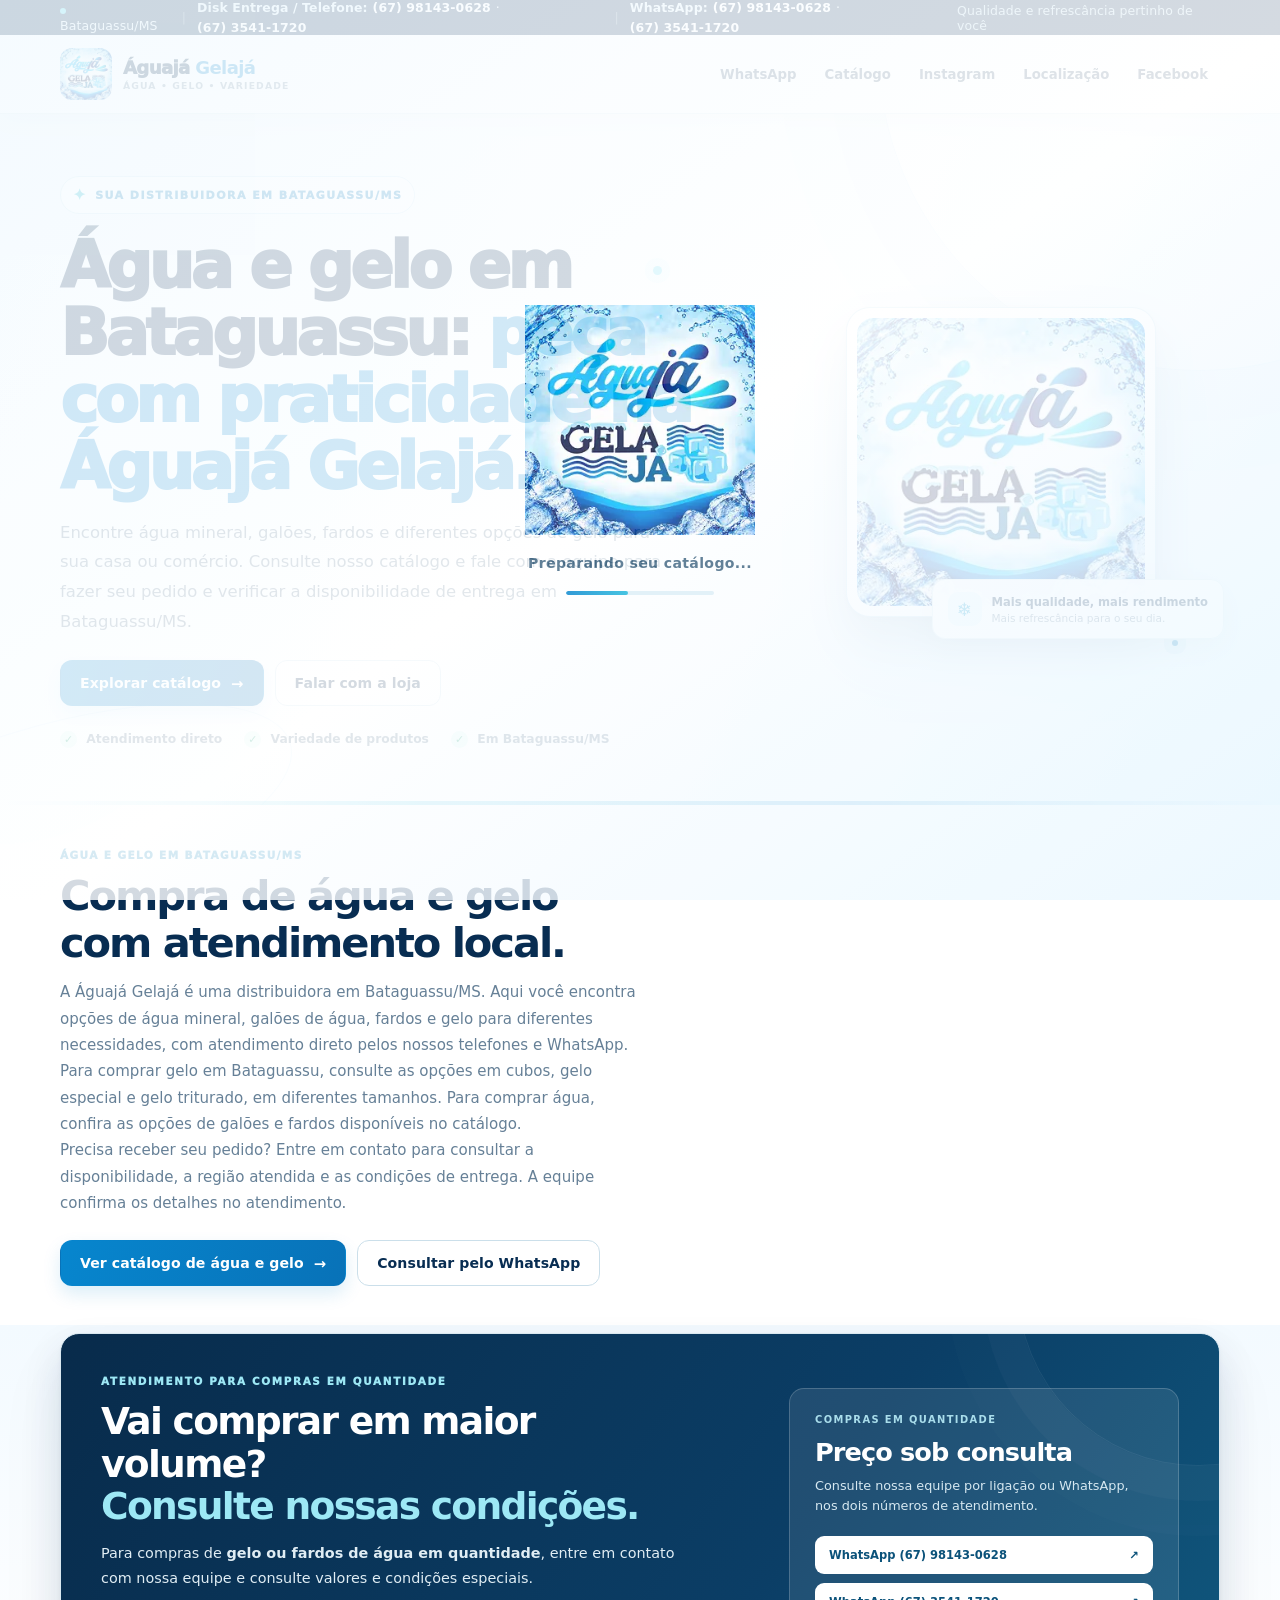
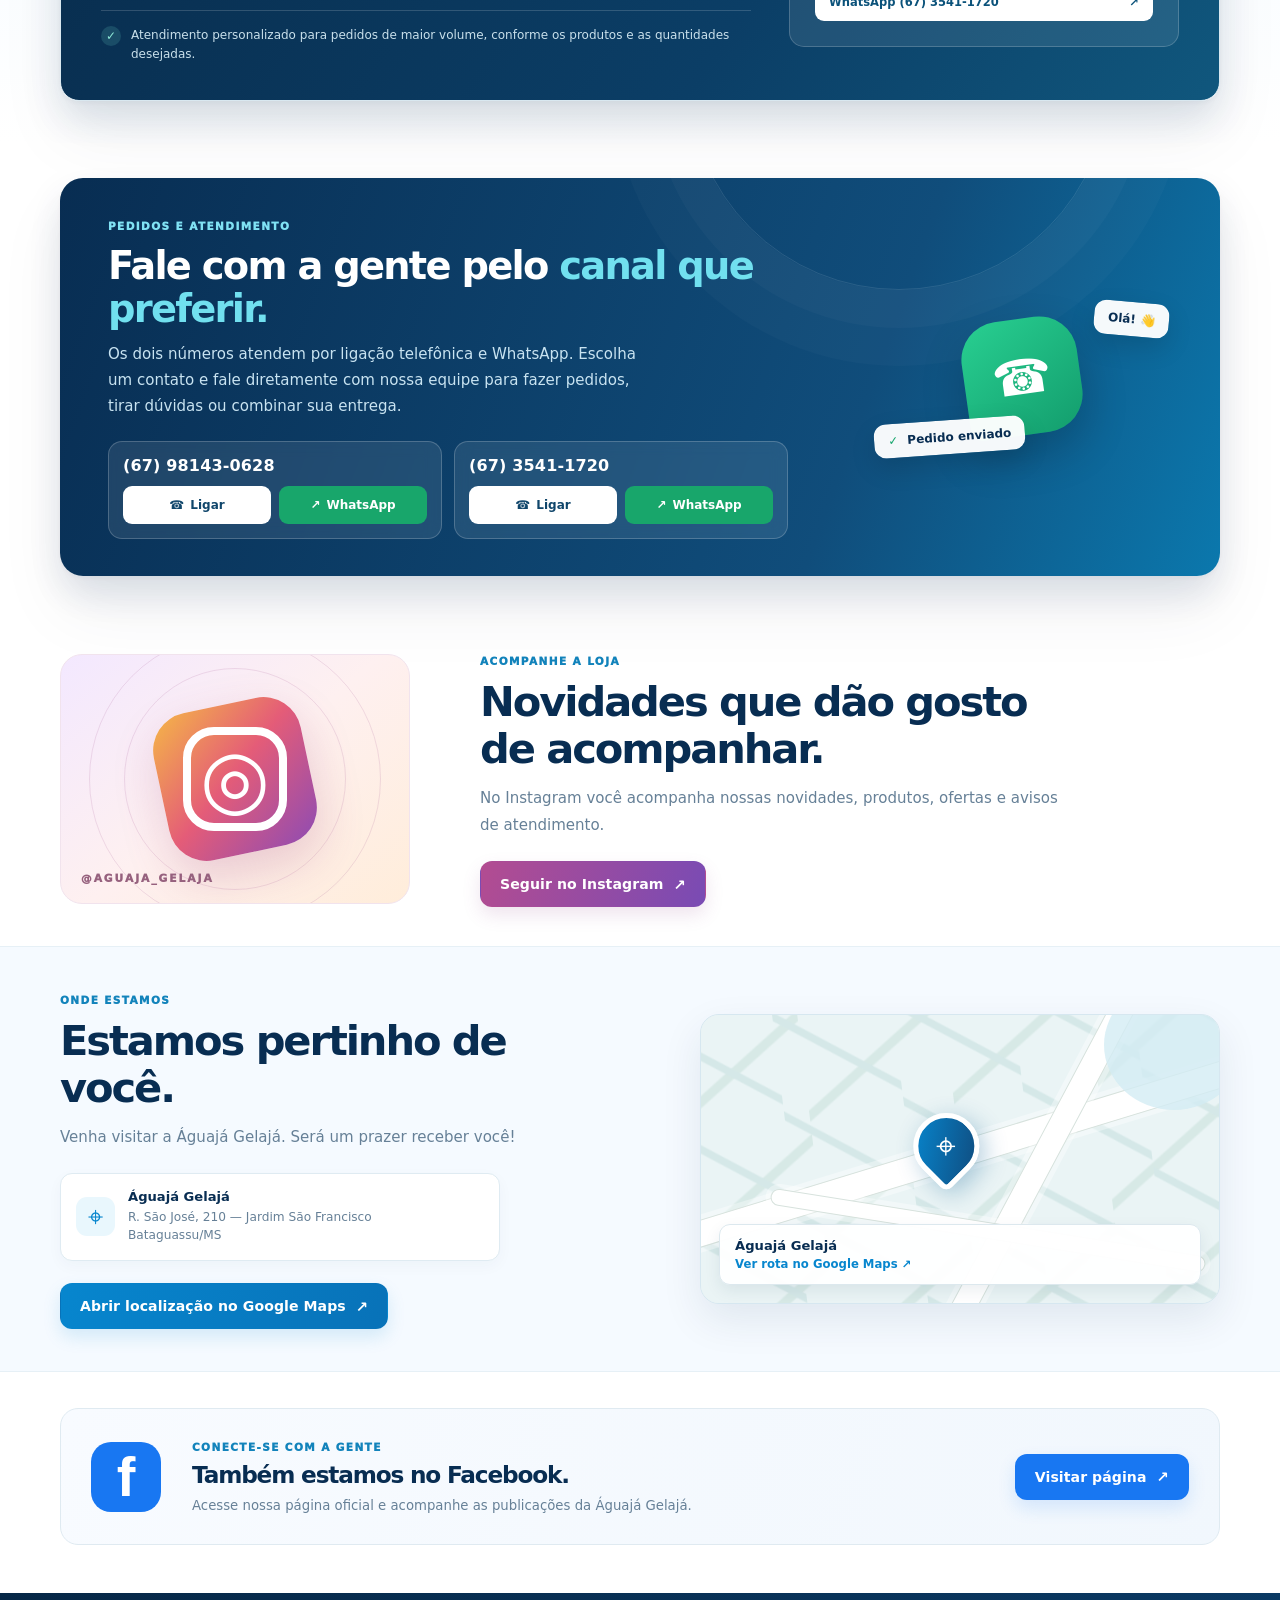
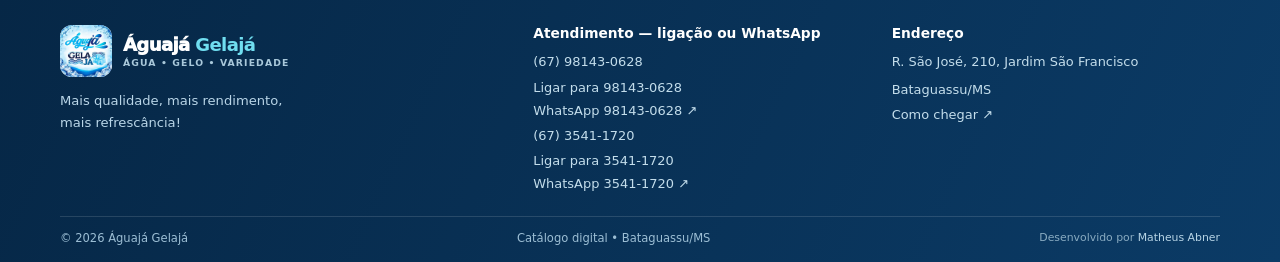
<file: index.html>
<!doctype html>
<html lang="pt-BR">
<head>
<meta charset="utf-8">
<meta http-equiv="Content-Security-Policy" content="default-src 'self'; script-src 'self'; style-src 'self'; img-src 'self' data:; connect-src 'self'; font-src 'self' data:; object-src 'none'; base-uri 'self'; form-action 'self'; frame-src 'none'; upgrade-insecure-requests;">
<meta name="viewport" content="width=device-width,initial-scale=1">
<meta name="theme-color" content="#082d52">
<meta name="description" content="Compre água e gelo em Bataguassu/MS com a Águajá Gelajá. Consulte opções de água mineral, gelo em cubos e triturado e peça pelo WhatsApp. Entrega a consultar.">
<meta name="robots" content="index,follow,max-image-preview:large">
<link rel="canonical" href="https://aguajagelaja.github.io/aguaja-gelaja-catalogo/">
<meta property="og:locale" content="pt_BR">
<meta property="og:type" content="website">
<meta property="og:site_name" content="Águajá Gelajá">
<meta property="og:title" content="Água e gelo em Bataguassu/MS | Águajá Gelajá">
<meta property="og:description" content="Compre água e gelo em Bataguassu/MS. Consulte o catálogo da Águajá Gelajá e fale com a equipe pelo WhatsApp. Entrega a consultar.">
<meta property="og:url" content="https://aguajagelaja.github.io/aguaja-gelaja-catalogo/">
<meta name="twitter:card" content="summary">
<title>Água e Gelo em Bataguassu/MS | Águajá Gelajá</title>
<script type="application/ld+json">
{
  "@context": "https://schema.org",
  "@type": "Store",
  "name": "Águajá Gelajá",
  "url": "https://aguajagelaja.github.io/aguaja-gelaja-catalogo/",
  "description": "Distribuidora de água mineral, água em galões e fardos, gelo em cubos, gelo especial e gelo triturado em Bataguassu, Mato Grosso do Sul. Consulte a equipe sobre pedidos e disponibilidade de entrega.",
  "image": "https://aguajagelaja.github.io/aguaja-gelaja-catalogo/imagens/logo-aguaja-gelaja.webp",
  "knowsAbout": ["Venda de água mineral", "Venda de gelo em cubos", "Venda de gelo triturado", "Distribuição de água e gelo"],
  "telephone": "+55-67-98143-0628",
  "address": {
    "@type": "PostalAddress",
    "streetAddress": "Rua São José, 210, Jardim São Francisco",
    "addressLocality": "Bataguassu",
    "addressRegion": "MS",
    "addressCountry": "BR"
  },
  "areaServed": {
    "@type": "City",
    "name": "Bataguassu"
  },
  "sameAs": [
    "https://www.instagram.com/aguaja_gelaja/",
    "https://www.facebook.com/share/1Gkaachfu8/"
  ],
  "contactPoint": [
    {
      "@type": "ContactPoint",
      "telephone": "+55-67-98143-0628",
      "contactType": "customer service",
      "availableLanguage": "Portuguese"
    },
    {
      "@type": "ContactPoint",
      "telephone": "+55-67-3541-1720",
      "contactType": "customer service",
      "availableLanguage": "Portuguese"
    }
  ]
}
</script>
<link rel="icon" href="assets/favicon.svg" type="image/svg+xml">
<link rel="stylesheet" href="assets/style.css?v=20261117-loading-screen">
</head>
<body>
<div class="site-loader" id="siteLoader" role="status" aria-label="Carregando Águajá Gelajá"><div class="site-loader-content"><img class="site-loader-logo" src="imagens/logo-aguaja-gelaja.webp?v=20261031-2" alt="Águajá Gelajá"><span class="site-loader-caption">Preparando seu catálogo...</span><span class="site-loader-track" aria-hidden="true"><span></span></span></div></div>
<div class="topbar">
  <div class="wrap topbar-inner">
    <span><span class="topbar-dot"></span> Bataguassu/MS</span>
    <span class="topbar-separator">|</span>
    <span class="topbar-contact"><b>Disk Entrega / Telefone:</b> <a href="tel:+5567981430628">(67) 98143-0628</a> · <a href="tel:+556735411720">(67) 3541-1720</a></span>
    <span class="topbar-separator">|</span>
    <span class="topbar-contact"><b>WhatsApp:</b> <a href="https://wa.me/5567981430628" target="_blank" rel="noopener">(67) 98143-0628</a> · <a href="https://wa.me/556735411720" target="_blank" rel="noopener">(67) 3541-1720</a></span>
    <span class="topbar-note">Qualidade e refrescância pertinho de você</span>
  </div>
</div>

<header class="site-header">
  <div class="wrap nav">
    <a class="brand" href="#inicio" aria-label="Águajá Gelajá — início">
      <span class="brand-logo"><img src="imagens/logo-aguaja-gelaja.webp?v=20261031-2" alt=""></span>
      <span class="brand-name">Águajá <b>Gelajá</b><small>ÁGUA • GELO • VARIEDADE</small></span>
    </a>
    <nav class="main-nav" aria-label="Navegação principal">
      <a href="#whatsapp">WhatsApp</a>
      <a href="#catalogo" aria-controls="catalogo" aria-expanded="false">Catálogo</a>
      <a href="#instagram">Instagram</a>
      <a href="#localizacao">Localização</a>
      <a href="#facebook">Facebook</a>
    </nav>
  </div>
</header>

<main id="inicio">
  <section class="hero">
    <div class="hero-orb hero-orb-one" aria-hidden="true"></div>
    <div class="hero-orb hero-orb-two" aria-hidden="true"></div>
    <div class="wrap hero-grid">
      <div class="hero-copy">
        <span class="eyebrow"><span class="eyebrow-spark">✦</span> SUA DISTRIBUIDORA EM BATAGUASSU/MS</span>
        <h1>Água e gelo em Bataguassu: <span>peça com praticidade na Águajá Gelajá.</span></h1>
        <p>Encontre água mineral, galões, fardos e diferentes opções de gelo para sua casa ou comércio. Consulte nosso catálogo e fale com a equipe para fazer seu pedido e verificar a disponibilidade de entrega em Bataguassu/MS.</p>
        <div class="actions">
          <a class="button" href="#catalogo" id="explorarCatalogo" aria-controls="catalogo" aria-expanded="false">Explorar catálogo <span aria-hidden="true">→</span></a>
          <a class="button button-outline" href="#whatsapp">Falar com a loja</a>
        </div>
        <div class="hero-proof">
          <span><b>✓</b> Atendimento direto</span>
          <span><b>✓</b> Variedade de produtos</span>
          <span><b>✓</b> Em Bataguassu/MS</span>
        </div>
      </div>
      <div class="hero-visual">
        <div class="hero-visual-glow"></div>
        <div class="hero-logo">
          <img src="imagens/logo-aguaja-gelaja.webp?v=20261031-2" alt="Logo oficial da Águajá Gelajá">
        </div>
        <div class="visual-caption"><span class="caption-icon">❄</span><span><b>Mais qualidade, mais rendimento</b><small>Mais refrescância para o seu dia.</small></span></div>
      </div>
    </div>
    <div class="hero-bottom-line"></div>
  </section>

  <section class="section social-section local-seo-section" id="agua-e-gelo-bataguassu">
    <div class="wrap">
      <div class="social-copy">
        <span class="section-kicker">ÁGUA E GELO EM BATAGUASSU/MS</span>
        <h2>Compra de água e gelo com atendimento local.</h2>
        <p>A Águajá Gelajá é uma distribuidora em Bataguassu/MS. Aqui você encontra opções de água mineral, galões de água, fardos e gelo para diferentes necessidades, com atendimento direto pelos nossos telefones e WhatsApp.</p>
        <p>Para comprar gelo em Bataguassu, consulte as opções em cubos, gelo especial e gelo triturado, em diferentes tamanhos. Para comprar água, confira as opções de galões e fardos disponíveis no catálogo.</p>
        <p>Precisa receber seu pedido? Entre em contato para consultar a disponibilidade, a região atendida e as condições de entrega. A equipe confirma os detalhes no atendimento.</p>
        <div class="actions">
          <a class="button" href="#catalogo" id="explorarCatalogoSeo" aria-controls="catalogo" aria-expanded="false">Ver catálogo de água e gelo <span aria-hidden="true">→</span></a>
          <a class="button button-outline" href="https://wa.me/5567981430628?text=Ol%C3%A1!%20Quero%20consultar%20a%20compra%20e%20entrega%20de%20%C3%A1gua%20ou%20gelo%20em%20Bataguassu." target="_blank" rel="noopener">Consultar pelo WhatsApp</a>
        </div>
      </div>
    </div>
  </section>

  <section class="wholesale-section" aria-label="Condições para compras em quantidade">
    <div class="wrap">
      <div class="wholesale-banner">
        <div class="wholesale-copy">
          <span class="wholesale-kicker">ATENDIMENTO PARA COMPRAS EM QUANTIDADE</span>
          <h2>Vai comprar em maior volume? <span>Consulte nossas condições.</span></h2>
          <p>Para compras de <strong>gelo ou fardos de água em quantidade</strong>, entre em contato com nossa equipe e consulte valores e condições especiais.</p>
          <div class="wholesale-note"><span aria-hidden="true">✓</span><span>Atendimento personalizado para pedidos de maior volume, conforme os produtos e as quantidades desejadas.</span></div>
        </div>
        <div class="wholesale-contact-card">
          <span class="wholesale-contact-label">COMPRAS EM QUANTIDADE</span>
          <strong>Preço sob consulta</strong>
          <p>Consulte nossa equipe por ligação ou WhatsApp, nos dois números de atendimento.</p>
          <div class="wholesale-contact-links">
            <a href="https://wa.me/5567981430628?text=Ol%C3%A1!%20Gostaria%20de%20consultar%20valores%20para%20compra%20de%20gelo%20ou%20fardos%20de%20%C3%A1gua%20em%20quantidade." target="_blank" rel="noopener" class="wholesale-contact-link">WhatsApp (67) 98143-0628 <span aria-hidden="true">↗</span></a>
            <a href="https://wa.me/556735411720?text=Ol%C3%A1!%20Gostaria%20de%20consultar%20valores%20para%20compra%20de%20gelo%20ou%20fardos%20de%20%C3%A1gua%20em%20quantidade." target="_blank" rel="noopener" class="wholesale-contact-link">WhatsApp (67) 3541-1720 <span aria-hidden="true">↗</span></a>
          </div>
        </div>
      </div>
    </div>
  </section>

  <section class="section whatsapp-section" id="whatsapp">
    <div class="wrap">
      <div class="contact-panel">
        <div class="contact-panel-copy">
          <span class="section-kicker">PEDIDOS E ATENDIMENTO</span>
          <h2>Fale com a gente pelo <span>canal que preferir.</span></h2>
          <p>Os dois números atendem por ligação telefônica e WhatsApp. Escolha um contato e fale diretamente com nossa equipe para fazer pedidos, tirar dúvidas ou combinar sua entrega.</p>
          <div class="contact-number-grid">
            <div class="contact-number-card">
              <strong>(67) 98143-0628</strong>
              <div class="contact-number-actions">
                <a class="contact-action-call" href="tel:+5567981430628"><span aria-hidden="true">☎</span> Ligar</a>
                <a class="contact-action-whatsapp" href="https://wa.me/5567981430628" target="_blank" rel="noopener"><span aria-hidden="true">↗</span> WhatsApp</a>
              </div>
            </div>
            <div class="contact-number-card">
              <strong>(67) 3541-1720</strong>
              <div class="contact-number-actions">
                <a class="contact-action-call" href="tel:+556735411720"><span aria-hidden="true">☎</span> Ligar</a>
                <a class="contact-action-whatsapp" href="https://wa.me/556735411720" target="_blank" rel="noopener"><span aria-hidden="true">↗</span> WhatsApp</a>
              </div>
            </div>
          </div>
        </div>
        <div class="contact-panel-art" aria-hidden="true">
          <div class="chat-bubble bubble-back">Olá! 👋</div>
          <div class="chat-bubble bubble-front"><span>✓</span> Pedido enviado</div>
          <div class="chat-circle">☎</div>
        </div>
      </div>
    </div>
  </section>

  <section class="section catalog-section" id="catalogo" hidden>
    <div class="wrap">
      <div class="catalog-intro">
        <div>
          <span class="section-kicker">ESCOLHA O QUE VOCÊ PRECISA</span>
          <h2>Nosso catálogo</h2>
          <p>Confira todos os produtos em um só lugar, use a busca para encontrar o que procura e monte seu pedido em poucos passos.</p>
        </div>
        <div class="catalog-intro-actions"><button class="button button-outline catalog-close-button" type="button" data-catalog-close hidden>Fechar catálogo <span aria-hidden="true">×</span></button><button class="button cart-open-button" id="openCart"><span>▣</span> Meu pedido <span class="count" id="count">0</span></button></div>
      </div>
      <div class="catalog-workspace">
        <div class="catalog-controls">
          <div class="category-navigation">
            <div class="category-tabs-heading">Escolha uma categoria</div>
            <div class="tabs" id="tabs" role="group" aria-label="Categorias do catálogo"></div>
          </div>
          <div class="tools">
            <label class="search-wrap"><span aria-hidden="true">⌕</span><input id="search" type="search" placeholder="Buscar produto ou sabor..." aria-label="Buscar produto"></label>
            <label class="sort-wrap"><span class="sr-only">Ordenar produtos</span><select id="sort" aria-label="Ordenar produtos"><option value="default">Ordem padrão</option><option value="price-up">Menor preço</option><option value="price-down">Maior preço</option><option value="name">Nome A–Z</option></select></label>
          </div>
        </div>
        <div class="grid" id="products" aria-live="polite"></div>
      </div>
      <p class="disclaimer"><b>Informações:</b> preços e disponibilidade sujeitos a confirmação. Taxa de entrega a consultar. Desconto de 5% nas polpas de fruta para pagamentos em dinheiro ou Pix. Desconto na compra de 2 ou mais galões de 20 L: consulte as condições na loja.</p>
    </div>
  </section>

  <section class="section social-section instagram-section" id="instagram">
    <div class="wrap social-layout">
      <div class="social-art instagram-art" aria-hidden="true">
        <div class="social-art-ring"></div>
        <div class="instagram-glyph">◎</div>
        <span class="social-art-label">@AGUAJA_GELAJA</span>
      </div>
      <div class="social-copy">
        <span class="section-kicker">ACOMPANHE A LOJA</span>
        <h2>Novidades que dão gosto de acompanhar.</h2>
        <p>No Instagram você acompanha nossas novidades, produtos, ofertas e avisos de atendimento.</p>
        <a class="button button-instagram" href="https://www.instagram.com/aguaja_gelaja/" target="_blank" rel="noopener">Seguir no Instagram <span aria-hidden="true">↗</span></a>
      </div>
    </div>
  </section>

  <section class="section location-section" id="localizacao">
    <div class="wrap location-layout">
      <div class="location-copy">
        <span class="section-kicker">ONDE ESTAMOS</span>
        <h2>Estamos pertinho de você.</h2>
        <p>Venha visitar a Águajá Gelajá. Será um prazer receber você!</p>
        <div class="address-card">
          <span class="address-pin">⌖</span>
          <span><b>Águajá Gelajá</b><small>R. São José, 210 — Jardim São Francisco<br>Bataguassu/MS</small></span>
        </div>
        <a class="button" href="https://maps.app.goo.gl/HNXY2ADto111G3rm7" target="_blank" rel="noopener">Abrir localização no Google Maps <span>↗</span></a>
      </div>
      <a class="map-card" href="https://maps.app.goo.gl/HNXY2ADto111G3rm7" target="_blank" rel="noopener" aria-label="Abrir a localização da Águajá Gelajá no Google Maps">
        <div class="map-grid" aria-hidden="true"></div>
        <div class="map-road road-one"></div><div class="map-road road-two"></div><div class="map-road road-three"></div>
        <div class="map-water" aria-hidden="true"></div>
        <div class="map-marker"><span>⌖</span></div>
        <div class="map-label"><b>Águajá Gelajá</b><small>Ver rota no Google Maps ↗</small></div>
      </a>
    </div>
  </section>

  <section class="section social-section facebook-section" id="facebook">
    <div class="wrap facebook-panel">
      <div class="facebook-icon" aria-hidden="true">f</div>
      <div class="facebook-copy">
        <span class="section-kicker">CONECTE-SE COM A GENTE</span>
        <h2>Também estamos no Facebook.</h2>
        <p>Acesse nossa página oficial e acompanhe as publicações da Águajá Gelajá.</p>
      </div>
      <a class="button button-facebook" href="https://www.facebook.com/share/1Gkaachfu8/" target="_blank" rel="noopener">Visitar página <span>↗</span></a>
    </div>
  </section>
</main>

<footer class="site-footer">
  <div class="wrap footer-main">
    <div class="footer-brand">
      <a class="brand brand-footer" href="#inicio"><span class="brand-logo"><img src="imagens/logo-aguaja-gelaja.webp?v=20261031-2" alt=""></span><span class="brand-name">Águajá <b>Gelajá</b><small>ÁGUA • GELO • VARIEDADE</small></span></a>
      <p>Mais qualidade, mais rendimento,<br>mais refrescância!</p>
    </div>
    <div class="footer-column"><b>Atendimento — ligação ou WhatsApp</b><span>(67) 98143-0628</span><a href="tel:+5567981430628">Ligar para 98143-0628</a><a href="https://wa.me/5567981430628" target="_blank" rel="noopener">WhatsApp 98143-0628 ↗</a><span>(67) 3541-1720</span><a href="tel:+556735411720">Ligar para 3541-1720</a><a href="https://wa.me/556735411720" target="_blank" rel="noopener">WhatsApp 3541-1720 ↗</a></div>
    <div class="footer-column"><b>Endereço</b><span>R. São José, 210, Jardim São Francisco</span><span>Bataguassu/MS</span><a href="https://maps.app.goo.gl/HNXY2ADto111G3rm7" target="_blank" rel="noopener">Como chegar ↗</a></div>
  </div>
  <div class="wrap footer-bottom"><span>© <span id="year"></span> Águajá Gelajá</span><span>Catálogo digital • Bataguassu/MS</span><span class="footer-credit">Desenvolvido por <a href="https://www.instagram.com/abner_producoes?utm_source=ig_web_button_share_sheet&amp;srtk=ZDNlZDc0MzIxNw==" target="_blank" rel="noopener noreferrer">Matheus Abner</a></span></div>
</footer>

<aside class="cart hidden" id="cart" aria-label="Seu pedido">
  <div class="cart-head"><h3>Seu pedido</h3><button class="icon-button" id="closeCart" aria-label="Fechar">✕</button></div>
  <div id="cartLines" class="cart-lines"></div>
  <div class="total"><span>Total estimado</span><span id="total">R$ 0,00</span></div>
  <p class="cart-contact-hint">Escolha para qual número deseja enviar seu pedido:</p>
  <button class="button cart-send" id="send" data-phone="5567981430628">WhatsApp (67) 98143-0628 ↗</button>
  <button class="button cart-send cart-send-alt" id="sendAlt" data-phone="556735411720">WhatsApp (67) 3541-1720 ↗</button>
</aside>
<script src="assets/app.js?v=20261117-loading-screen"></script>

</body>
</html>
</file>
<file: assets/style.css>
/* Águajá Gelajá — identidade visual e layout principal */
:root{
  color-scheme:light;
  --navy:#082d52;
  --navy-2:#104a7c;
  --blue:#0786ce;
  --blue-2:#20b8dc;
  --ice:#eaf7fd;
  --ice-2:#f5fbfe;
  --ink:#193951;
  --muted:#668097;
  --line:#dceaf2;
  --white:#fff;
  --green:#149b65;
  --shadow:0 18px 55px rgba(8,45,82,.09);
}
*{box-sizing:border-box}
html{scroll-behavior:smooth;scroll-padding-top:96px}
body{margin:0;background:#fff;color:var(--ink);font-family:Inter,ui-sans-serif,system-ui,-apple-system,"Segoe UI",sans-serif;-webkit-font-smoothing:antialiased}
body:before{content:"";position:fixed;inset:0;pointer-events:none;z-index:-1;background:radial-gradient(circle at 80% 12%,rgba(32,184,220,.04),transparent 28%),radial-gradient(circle at 0 70%,rgba(7,134,206,.035),transparent 30%)}
a{color:inherit}
button,input,select{font:inherit}
.wrap{width:min(1160px,91.5%);margin-inline:auto}
.sr-only{position:absolute;width:1px;height:1px;padding:0;margin:-1px;overflow:hidden;clip:rect(0,0,0,0);white-space:nowrap;border:0}

/* Barra superior e navegação */
.topbar{background:var(--navy);color:#dcedf8;font-size:.78rem;letter-spacing:.01em}
.topbar-inner{min-height:35px;display:flex;align-items:center;gap:11px}
.topbar a{color:#fff;text-decoration:none;font-weight:800}
.topbar-dot{display:inline-block;width:6px;height:6px;background:#46d3ea;border-radius:50%;margin:0 6px 1px 0}
.topbar-separator{opacity:.35}
.topbar-note{margin-left:auto;color:#a9cce1}
.site-header{position:sticky;top:0;z-index:30;background:rgba(255,255,255,.95);backdrop-filter:blur(14px);border-bottom:1px solid rgba(220,234,242,.9)}
.nav{min-height:78px;display:flex;align-items:center;justify-content:space-between;gap:28px}
.brand{display:flex;align-items:center;gap:11px;text-decoration:none;color:var(--navy);flex:none}
.brand-mark{width:42px;height:42px;border-radius:14px;display:grid;place-items:center;background:linear-gradient(145deg,var(--blue),var(--navy-2));color:#fff;font-size:1.18rem;font-weight:950;letter-spacing:-.1em;box-shadow:0 6px 16px rgba(7,134,206,.2)}
.brand-mark span{color:#8ae8f3}
.brand-name{font-weight:950;font-size:1.13rem;letter-spacing:-.035em}
.brand-name b{color:var(--blue)}
.brand-name small{display:block;margin-top:2px;color:#7890a4;font-size:.58rem;letter-spacing:.12em;font-weight:850}
.main-nav{display:flex;align-items:center;justify-content:flex-end;gap:4px;flex-wrap:wrap}
.main-nav a{position:relative;text-decoration:none;color:#456078;font-size:.83rem;font-weight:800;padding:10px 12px;border-radius:9px;transition:color .18s,background .18s}
.main-nav a:hover,.main-nav a:focus-visible{color:var(--blue);background:#eff8fd}

/* Botões */
.button{min-height:46px;display:inline-flex;align-items:center;justify-content:center;gap:10px;padding:0 19px;border:1px solid transparent;border-radius:10px;background:linear-gradient(110deg,var(--blue),#0872b8);color:white;text-decoration:none;font-size:.88rem;font-weight:850;letter-spacing:.005em;cursor:pointer;box-shadow:0 8px 18px rgba(7,134,206,.14);transition:transform .18s,box-shadow .18s,filter .18s}
.button:hover{transform:translateY(-2px);box-shadow:0 12px 23px rgba(7,134,206,.2);filter:saturate(1.08)}
.button:active{transform:translateY(0)}
.button-outline{background:white;border-color:#cbdfea;color:var(--navy);box-shadow:none}
.button-outline:hover{background:#f1f9fd;border-color:#a9d9ee;box-shadow:none}
.button span{font-size:1.05em}
.actions{display:flex;align-items:center;gap:11px;flex-wrap:wrap;margin-top:24px}

/* Hero */
.hero{position:relative;overflow:hidden;background:linear-gradient(112deg,#f3faff 0%,#fff 53%,#e9f7ff 100%);padding:62px 0 57px}
.hero:before{content:"";position:absolute;width:640px;height:640px;border:1px solid rgba(7,134,206,.09);border-radius:50%;right:-240px;top:-385px;box-shadow:0 0 0 50px rgba(7,134,206,.025),0 0 0 100px rgba(7,134,206,.02)}
.hero:after{content:"";position:absolute;width:520px;height:180px;border:1px solid rgba(7,134,206,.1);border-radius:50%;left:-220px;bottom:-105px;transform:rotate(-17deg)}
.hero-grid{position:relative;z-index:1;display:grid;grid-template-columns:minmax(0,1.2fr) minmax(320px,.8fr);align-items:center;gap:65px}
.hero-copy{max-width:660px}
.eyebrow,.section-kicker{display:inline-flex;align-items:center;gap:8px;color:#0879b9;font-size:.69rem;font-weight:950;letter-spacing:.13em}
.eyebrow{border:1px solid #d2eaf6;background:rgba(255,255,255,.8);padding:9px 12px;border-radius:30px}
.eyebrow-spark{color:#13b6cf;font-size:.95rem}
.hero h1{max-width:720px;margin:19px 0 17px;color:var(--navy);font-size:clamp(2.55rem,5vw,4.35rem);line-height:1.045;letter-spacing:-.055em;font-weight:950}
.hero h1 span{color:var(--blue)}
.hero-copy>p{max-width:610px;margin:0;color:#59758d;font-size:1.03rem;line-height:1.8}
.hero-proof{display:flex;flex-wrap:wrap;gap:17px 22px;margin-top:25px;color:#57748c;font-size:.77rem;font-weight:750}
.hero-proof b{display:inline-grid;place-items:center;width:17px;height:17px;border-radius:50%;margin-right:5px;background:#dbf5ef;color:#129b73;font-size:.68rem}
.hero-visual{position:relative;min-height:370px;display:grid;place-items:center}
.hero-visual-glow{position:absolute;width:330px;height:330px;border-radius:50%;background:radial-gradient(circle,rgba(33,189,226,.17),rgba(7,134,206,.07) 52%,transparent 73%)}
.hero-logo{position:relative;width:min(100%,310px);padding:10px;background:#fff;border:1px solid rgba(194,224,240,.85);border-radius:24px;overflow:hidden;box-shadow:0 20px 60px rgba(13,74,116,.14);transform:rotate(1deg)}
.hero-logo img{display:block;width:100%;height:auto;aspect-ratio:1;object-fit:contain;border-radius:16px}
.visual-caption{position:absolute;bottom:8px;right:-4px;display:flex;align-items:center;gap:10px;padding:12px 15px;border:1px solid #dcecf4;background:rgba(255,255,255,.96);border-radius:13px;box-shadow:0 10px 30px rgba(8,45,82,.1)}
.caption-icon{width:34px;height:34px;display:grid;place-items:center;border-radius:10px;background:#e6f7fd;color:#079bd0;font-size:1.15rem}
.visual-caption b,.visual-caption small{display:block}
.visual-caption b{color:var(--navy);font-size:.72rem}
.visual-caption small{margin-top:3px;color:var(--muted);font-size:.66rem}
.hero-orb{position:absolute;border-radius:50%;pointer-events:none}
.hero-orb-one{width:9px;height:9px;top:22%;left:51%;background:#6cd9ef;box-shadow:0 0 0 8px rgba(108,217,239,.12)}
.hero-orb-two{width:6px;height:6px;right:8%;bottom:23%;background:#0e85c4;box-shadow:0 0 0 8px rgba(14,133,196,.1)}
.hero-bottom-line{position:absolute;bottom:0;left:0;right:0;height:4px;background:linear-gradient(90deg,transparent,var(--blue-2),var(--blue),transparent);opacity:.55}

/* Seções gerais */
.section{padding:36px 0}
.section-copy h2,.heading h2{margin:9px 0 12px;color:var(--navy);font-size:clamp(1.65rem,3.2vw,2.45rem);line-height:1.12;letter-spacing:-.045em}
.section-copy p,.heading p{color:var(--muted);line-height:1.7;margin:0}
.section-kicker{color:#1283bb;font-size:.66rem}
.feature-card{display:flex;align-items:center;justify-content:space-between;gap:28px;border:1px solid var(--line);border-radius:19px;padding:26px 30px;background:#fff;box-shadow:var(--shadow)}
.section-copy{max-width:700px}
.section-copy p{max-width:650px}

/* WhatsApp */
.whatsapp-section{padding-top:35px;padding-bottom:35px}
.contact-panel{position:relative;min-height:265px;overflow:hidden;display:grid;grid-template-columns:minmax(0,1fr) 300px;align-items:center;gap:30px;padding:37px 48px;border-radius:23px;background:linear-gradient(110deg,#082d52 0%,#104d7b 68%,#0b78ad 100%);box-shadow:0 22px 48px rgba(8,45,82,.16)}
.contact-panel:before{content:"";position:absolute;width:420px;height:420px;border:1px solid rgba(255,255,255,.11);border-radius:50%;right:110px;top:-310px;box-shadow:0 0 0 38px rgba(255,255,255,.025),0 0 0 76px rgba(255,255,255,.02)}
.contact-panel-copy{position:relative;z-index:1;max-width:600px}
.contact-panel .section-kicker{color:#80e2f4}
.contact-panel h2{margin:10px 0 12px;color:#fff;font-size:clamp(1.7rem,3vw,2.5rem);line-height:1.12;letter-spacing:-.045em}
.contact-panel h2 span{color:#71e0ef}
.contact-panel p{max-width:550px;color:#c8e3f1;line-height:1.7;margin:0;font-size:.94rem}
.contact-actions{display:flex;align-items:center;gap:18px;flex-wrap:wrap;margin-top:23px}
.button-whatsapp{background:#18a66b;box-shadow:0 8px 20px rgba(1,22,36,.15)}
.button-whatsapp:hover{background:#12945e}
.button-icon{font-size:1rem}
.phone-link{color:#fff;text-decoration:none;font-weight:850;font-size:.88rem}
.contact-panel-art{position:relative;min-height:170px;display:grid;place-items:center}
.chat-circle{width:116px;height:116px;border-radius:38px 38px 38px 12px;display:grid;place-items:center;background:linear-gradient(145deg,#28cf91,#139d6d);color:white;font-size:3rem;box-shadow:0 18px 45px rgba(0,0,0,.2);transform:rotate(-8deg)}
.chat-bubble{position:absolute;z-index:2;border:1px solid rgba(255,255,255,.26);border-radius:12px;background:rgba(255,255,255,.96);box-shadow:0 10px 26px rgba(0,0,0,.13);padding:9px 13px;color:var(--navy);font-size:.75rem;font-weight:850}
.bubble-back{top:10px;right:3px;transform:rotate(5deg)}
.bubble-front{bottom:8px;left:2px;transform:rotate(-4deg)}
.bubble-front span{color:#16a66c;margin-right:5px}

/* Catálogo e controles do catálogo */
.catalog-section{padding:46px 0 42px;background:linear-gradient(180deg,#f4faff,#fff 75%);border-top:1px solid #e4f0f6;border-bottom:1px solid #e4f0f6;scroll-margin-top:90px}
.catalog-intro{display:flex;align-items:flex-end;justify-content:space-between;gap:22px;margin-bottom:22px}
.catalog-intro-actions{display:flex;align-items:center;justify-content:flex-end;gap:10px;flex-wrap:wrap}
.catalog-close-button{white-space:nowrap}
.catalog-intro h2{margin:8px 0 9px;color:var(--navy);font-size:clamp(2rem,4vw,2.8rem);letter-spacing:-.05em;line-height:1.05}
.catalog-intro p{margin:0;color:var(--muted);line-height:1.6}
.cart-open-button{white-space:nowrap;background:var(--navy);box-shadow:0 8px 18px rgba(8,45,82,.13)}
.cart-open-button:hover{background:#104d7b}
.count{display:inline-grid;place-items:center;min-width:23px;height:23px;padding:0 6px;border-radius:30px;background:rgba(255,255,255,.17);color:#fff;font-size:.76rem}
.catalog-workspace{border:1px solid #e2edf4;border-radius:20px;background:#fff;padding:20px;box-shadow:0 18px 45px rgba(8,45,82,.055)}
.catalog-controls{margin-bottom:17px}
.tabs{display:flex;align-items:center;gap:8px;flex-wrap:wrap;margin:0 0 12px}
.tab{border:1px solid #dceaf2;border-radius:9px;background:#fff;color:#456078;padding:9px 13px;font-size:.78rem;font-weight:850;white-space:nowrap;cursor:pointer;transition:background .16s,border .16s,color .16s,transform .16s}
.tab:hover{border-color:#8fcbe6;color:var(--blue);transform:translateY(-1px)}
.tab.active{background:var(--navy);border-color:var(--navy);color:#fff;box-shadow:0 4px 12px rgba(8,45,82,.14)}
.sub-tabs{padding-top:5px}
.tools{display:flex;align-items:center;gap:10px;flex-wrap:wrap;margin-top:18px}
.search-wrap,.sort-wrap{display:flex;align-items:center;gap:9px;min-height:45px;border:1px solid #dceaf2;border-radius:10px;background:#fafdff;padding:0 12px;color:#7b98ac}
.search-wrap{flex:1;min-width:220px}
.search-wrap>span{font-size:1.4rem;line-height:1;color:var(--blue)}
.tools input,.tools select{height:42px;border:0;outline:0;background:transparent;color:var(--ink);font-size:.85rem}
.tools input{width:100%;min-width:0}
.tools select{min-width:148px;cursor:pointer}
.search-wrap:focus-within,.sort-wrap:focus-within{border-color:#74c4e8;box-shadow:0 0 0 3px rgba(7,134,206,.09)}
.sort-wrap{padding-right:5px}
.grid{display:grid;grid-template-columns:repeat(3,minmax(0,1fr));gap:15px}
.card{position:relative;min-width:0;background:#fff;border:1px solid #e3edf3;border-radius:14px;padding:12px;display:flex;flex-direction:column;box-shadow:0 4px 14px rgba(8,45,82,.035);transition:transform .18s,box-shadow .18s,border-color .18s}
.card:hover{transform:translateY(-3px);border-color:#c3dfed;box-shadow:0 13px 25px rgba(8,45,82,.09)}
.photo{height:158px;overflow:hidden;display:flex;align-items:center;justify-content:center;background:linear-gradient(145deg,#f5fbfe,#eaf6fc);border-radius:10px;font-size:3rem;margin-bottom:13px}
.photo img{display:block;width:100%;height:100%;object-fit:contain;border-radius:10px}
.tag{color:#0786c8;font-size:.64rem;font-weight:950;text-transform:uppercase;letter-spacing:.085em}
.card h3{font-size:.94rem;line-height:1.38;color:var(--navy);margin:7px 0}
.card p{font-size:.81rem;line-height:1.55;color:var(--muted);flex:1;margin:0 0 11px}
.price{font-size:1.2rem;font-weight:950;color:var(--navy);margin-bottom:2px;letter-spacing:-.025em}
.unit{font-size:.71rem;color:#7790a3;margin-bottom:11px}
.add{border:1px solid #cde8f4;border-radius:9px;padding:10px;background:#eaf7fd;color:#086da9;font-weight:900;font-size:.77rem;cursor:pointer;transition:background .15s,border .15s}
.add:hover{background:#d9f0fa;border-color:#a9d9ee}
.disclaimer{font-size:.75rem;color:#7a91a3;line-height:1.65;margin:15px 2px 0}
.disclaimer b{color:#4b6a82}
.empty{grid-column:1/-1;padding:26px;border:1px dashed #c7dce8;border-radius:12px;color:var(--muted);background:#fafdff;text-align:center}

/* Instagram */
.social-section{padding:39px 0}
.social-layout{display:grid;grid-template-columns:350px 1fr;align-items:center;gap:70px}
.social-art{position:relative;min-height:250px;display:grid;place-items:center;overflow:hidden;border-radius:22px;background:linear-gradient(140deg,#f3e8ff,#fef0f0 50%,#ffedda);border:1px solid #f1e3ed}
.social-art:before,.social-art:after{content:"";position:absolute;border-radius:50%;border:1px solid rgba(160,83,143,.16)}
.social-art:before{width:290px;height:290px}
.social-art:after{width:220px;height:220px}
.social-art-ring{position:absolute;width:150px;height:150px;border-radius:38px;background:linear-gradient(140deg,#f5b746 0%,#e45c78 48%,#8d4bb4 100%);transform:rotate(-12deg);box-shadow:0 18px 45px rgba(160,67,122,.22)}
.instagram-glyph{position:relative;z-index:1;width:104px;height:104px;border:8px solid #fff;border-radius:31px;display:grid;place-items:center;color:#fff;font-size:5rem;font-weight:300;line-height:.7}
.social-art-label{position:absolute;bottom:18px;left:20px;color:#96617e;font-size:.67rem;font-weight:950;letter-spacing:.18em}
.social-copy{max-width:600px}
.social-copy h2,.location-copy h2,.facebook-copy h2{color:var(--navy);font-size:clamp(1.8rem,3.6vw,2.6rem);line-height:1.12;letter-spacing:-.05em;margin:10px 0 13px}
.social-copy p,.location-copy>p,.facebook-copy p{color:var(--muted);line-height:1.75;margin:0;max-width:590px;font-size:.94rem}
.button-instagram{margin-top:23px;background:linear-gradient(110deg,#b34c91,#794bb4);box-shadow:0 8px 18px rgba(150,74,143,.15)}
.button-instagram:hover{filter:brightness(.96)}

/* Localização */
.location-section{padding:42px 0;background:#f5faff;border-block:1px solid #e6f0f6}
.location-layout{display:grid;grid-template-columns:minmax(0,1fr) minmax(340px,.92fr);gap:75px;align-items:center}
.location-copy h2{max-width:470px}
.address-card{display:flex;align-items:center;gap:13px;margin:22px 0;padding:15px;border:1px solid #dfebf2;border-radius:12px;background:#fff;max-width:440px;box-shadow:0 5px 15px rgba(8,45,82,.035)}
.address-pin{width:39px;height:39px;display:grid;place-items:center;border-radius:11px;background:#e9f7fd;color:var(--blue);font-size:1.7rem}
.address-card b,.address-card small{display:block}
.address-card b{font-size:.82rem;color:var(--navy)}
.address-card small{margin-top:4px;font-size:.76rem;line-height:1.55;color:var(--muted)}
.map-card{position:relative;min-height:290px;display:block;overflow:hidden;border:1px solid #d6e7f0;border-radius:19px;background:#eaf4f5;box-shadow:0 16px 42px rgba(8,45,82,.09);text-decoration:none}
.map-grid{position:absolute;inset:-30px;background-color:#eaf4f5;background-image:linear-gradient(35deg,transparent 46%,#d5e8e8 47%,#d5e8e8 51%,transparent 52%),linear-gradient(145deg,transparent 47%,#d7e9e6 48%,#d7e9e6 52%,transparent 53%);background-size:120px 100px,145px 125px;transform:rotate(-7deg)}
.map-road{position:absolute;background:#fff;border:1px solid #d7e2dd;border-radius:30px;box-shadow:0 0 0 5px rgba(255,255,255,.35)}
.road-one{width:130%;height:27px;left:-10%;top:41%;transform:rotate(-17deg)}
.road-two{width:25px;height:150%;left:62%;top:-20%;transform:rotate(28deg)}
.road-three{width:85%;height:17px;left:13%;top:72%;transform:rotate(9deg)}
.map-water{position:absolute;right:-25px;top:-35px;width:140px;height:130px;border-radius:50%;background:#d4edf4;opacity:.8}
.map-marker{position:absolute;top:34%;left:50%;transform:translate(-50%,-50%);width:66px;height:66px;border-radius:50% 50% 50% 8px;display:grid;place-items:center;background:linear-gradient(145deg,var(--blue),var(--navy-2));border:5px solid white;color:white;font-size:2.2rem;box-shadow:0 8px 23px rgba(6,92,145,.3);rotate:-45deg}
.map-marker span{rotate:45deg}
.map-label{position:absolute;left:18px;right:18px;bottom:18px;padding:13px 15px;background:rgba(255,255,255,.96);border:1px solid #dce8ee;border-radius:11px;box-shadow:0 6px 16px rgba(8,45,82,.08)}
.map-label b,.map-label small{display:block}
.map-label b{color:var(--navy);font-size:.82rem}
.map-label small{color:var(--blue);font-size:.73rem;font-weight:800;margin-top:4px}

/* Facebook */
.facebook-section{padding:36px 0 48px}
.facebook-panel{display:grid;grid-template-columns:78px 1fr auto;align-items:center;gap:23px;padding:27px 30px;border:1px solid #dfeaf1;border-radius:18px;background:linear-gradient(110deg,#f8fbff,#f1f7fd)}
.facebook-icon{width:70px;height:70px;display:grid;place-items:center;border-radius:20px;background:#1877f2;color:white;font-family:Arial,sans-serif;font-size:3.5rem;font-weight:900;line-height:1}
.facebook-copy h2{font-size:1.45rem;margin:7px 0 6px}
.facebook-copy p{font-size:.83rem}
.button-facebook{background:#1877f2;box-shadow:0 8px 18px rgba(24,119,242,.14)}
.button-facebook:hover{background:#1265d4}

/* Rodapé */
.site-footer{background:linear-gradient(115deg,#062746,#0b3b66);color:#d9edf9;padding:32px 0 17px}
.footer-main{display:grid;grid-template-columns:1.35fr 1fr 1fr;gap:30px;padding-bottom:25px}
.brand-footer .brand-mark{background:linear-gradient(145deg,#20b8dc,#087fc7);box-shadow:none}
.brand-footer .brand-name{color:#fff}
.brand-footer .brand-name b{color:#70def0}
.brand-footer .brand-name small{color:#a9c8da}
.footer-brand p{color:#b9d5e7;font-size:.82rem;line-height:1.65;margin:13px 0 0}
.footer-column{display:flex;flex-direction:column;align-items:flex-start;gap:8px;font-size:.81rem}
.footer-column b{color:#fff;font-size:.86rem;margin-bottom:3px}
.footer-column a{color:#c3ddeb;text-decoration:none}
.footer-column a:hover{color:#fff;text-decoration:underline}
.footer-column span{color:#c3ddeb;line-height:1.5}
.footer-bottom{display:flex;justify-content:space-between;gap:15px;padding-top:14px;border-top:1px solid rgba(255,255,255,.13);color:#9cbed4;font-size:.72rem}

/* Carrinho e controles que o catálogo usa */
.cart{position:fixed;right:16px;bottom:16px;width:min(385px,calc(100vw - 30px));max-height:min(78vh,620px);overflow:auto;background:#fff;border:1px solid #d8e7ef;box-shadow:0 18px 55px rgba(5,35,62,.23);border-radius:16px;padding:16px;z-index:50}
.cart-head{display:flex;justify-content:space-between;align-items:center;gap:12px;padding-bottom:9px;border-bottom:1px solid #edf2f6}
.cart-head h3{margin:0;color:var(--navy);font-size:1.04rem}
.icon-button{width:34px;height:34px;border:1px solid var(--line);border-radius:9px;background:#f7fbfd;color:#35536b;cursor:pointer}
.cart-lines{max-height:260px;overflow:auto}
.line{display:flex;justify-content:space-between;align-items:center;gap:10px;border-bottom:1px solid #edf2f6;padding:10px 0;font-size:.82rem}
.line b{color:var(--navy)}
.line small{color:#8499a8}
.qty{display:flex;align-items:center;gap:7px;white-space:nowrap;font-weight:850}
.qty button{width:27px;height:27px;border:1px solid #d8e7ef;border-radius:7px;background:#f3faff;color:var(--navy);cursor:pointer}
.total{display:flex;justify-content:space-between;align-items:center;gap:10px;font-weight:950;color:var(--navy);padding:14px 0}
.cart-send{width:100%}
.hidden{display:none!important}
:focus-visible{outline:3px solid rgba(32,184,220,.55);outline-offset:3px}
[hidden]{display:none!important}

/* Ajustes responsivos */
@media(max-width:900px){
  .nav{gap:15px}
  .main-nav{gap:0}
  .main-nav a{padding:9px 8px;font-size:.77rem}
  .hero-grid{gap:30px;grid-template-columns:minmax(0,1.1fr) minmax(260px,.9fr)}
  .hero-visual{min-height:320px}
  .hero-logo{width:min(100%,270px)}
  .social-layout{grid-template-columns:300px 1fr;gap:42px}
  .location-layout{gap:38px}
  .grid{grid-template-columns:repeat(2,minmax(0,1fr))}
}
@media(max-width:700px){
  html{scroll-padding-top:120px}
  .topbar-inner{min-height:33px;gap:8px;font-size:.72rem}
  .topbar-note{display:none}
  .nav{align-items:flex-start;flex-direction:column;gap:9px;padding:11px 0 9px;min-height:auto}
  .brand-mark{width:37px;height:37px;border-radius:12px}
  .brand-name{font-size:1.03rem}
  .main-nav{width:100%;justify-content:flex-start;flex-wrap:nowrap;overflow-x:auto;padding:1px 0 4px;scrollbar-width:thin}
  .main-nav a{flex:0 0 auto;padding:8px 10px;font-size:.76rem}
  .hero{padding:34px 0 32px}
  .hero-grid{grid-template-columns:1fr;gap:28px}
  .hero-copy{order:2}
  .hero-visual{order:1;min-height:255px}
  .hero-logo{width:min(72vw,230px);padding:7px;border-radius:18px}
  .hero-logo img{border-radius:12px}
  .visual-caption{right:2px;bottom:-3px;padding:9px 11px}
  .caption-icon{width:29px;height:29px}
  .hero h1{font-size:clamp(2.25rem,10vw,3.3rem);margin:14px 0}
  .hero-copy>p{font-size:.93rem;line-height:1.7}
  .hero-proof{gap:9px 14px;font-size:.69rem;margin-top:19px}
  .actions{gap:9px;margin-top:20px}
  .actions .button{flex:1 1 auto}
  .section{padding:25px 0}
  .whatsapp-section{padding:22px 0}
  .contact-panel{grid-template-columns:1fr;padding:26px 22px 21px;gap:0;border-radius:18px}
  .contact-panel-art{min-height:130px;margin-top:12px}
  .chat-circle{width:88px;height:88px;border-radius:30px 30px 30px 9px;font-size:2.3rem}
  .bubble-back{top:3px;right:calc(50% - 110px)}
  .bubble-front{bottom:0;left:calc(50% - 110px)}
  .contact-actions{gap:13px;margin-top:18px}
  .contact-actions .button{width:100%}
  .catalog-section{padding:30px 0}
  .catalog-intro{align-items:flex-start;flex-direction:column;margin-bottom:17px}
  .cart-open-button{width:100%}
  .catalog-intro-actions{width:100%;flex-direction:column;align-items:stretch}
  .catalog-intro-actions .button{width:100%}
  .catalog-workspace{padding:12px;border-radius:15px}
  .tabs{flex-wrap:nowrap;overflow-x:auto;padding:1px 0 8px;scrollbar-width:thin}
  .tab{flex:0 0 auto;padding:9px 11px}
  .tools{flex-direction:column;align-items:stretch;gap:8px;margin-top:13px}
  .search-wrap,.sort-wrap{width:100%;min-width:0}
  .sort-wrap select{width:100%}
  .social-section{padding:28px 0}
  .social-layout{grid-template-columns:1fr;gap:24px}
  .social-art{min-height:190px}
  .social-art:before{width:225px;height:225px}
  .social-art:after{width:170px;height:170px}
  .social-art-ring{width:120px;height:120px;border-radius:31px}
  .instagram-glyph{width:84px;height:84px;border-width:7px;border-radius:25px;font-size:4rem}
  .location-layout{grid-template-columns:1fr;gap:24px}
  .map-card{min-height:235px}
  .facebook-panel{grid-template-columns:58px 1fr;gap:15px;padding:20px}
  .facebook-icon{width:54px;height:54px;border-radius:15px;font-size:2.8rem}
  .facebook-copy h2{font-size:1.2rem}
  .facebook-panel>.button{grid-column:1/-1;width:100%}
  .footer-main{grid-template-columns:1fr 1fr;gap:22px}
  .footer-brand{grid-column:1/-1}
  .footer-bottom{font-size:.67rem}
}
@media(max-width:390px){
  .hero-proof{display:grid;grid-template-columns:1fr 1fr}
  .hero-proof span:last-child{grid-column:1/-1}
  .grid{grid-template-columns:repeat(2,minmax(0,1fr));gap:8px}
  .card{padding:8px}
  .photo{height:108px}
  .card h3{font-size:.83rem}
  .card p{font-size:.75rem}
  .price{font-size:1.08rem}
  .add{font-size:.7rem;padding:9px 4px}
  .footer-main{grid-template-columns:1fr}
  .footer-brand{grid-column:auto}
}

/* Logo oficial no cabeçalho */
.brand-logo{width:52px;height:52px;flex:0 0 52px;display:flex;align-items:center;justify-content:center;overflow:hidden;border-radius:12px;background:#fff}
.brand-logo img{display:block;width:100%;height:100%;object-fit:contain}
@media(max-width:700px){.brand-logo{width:44px;height:44px;flex-basis:44px;border-radius:10px}}


/* Destaque de preços de atacado */
.wholesale-section{padding:0 0 34px;background:#f3faff}
.wholesale-banner{position:relative;overflow:hidden;display:grid;grid-template-columns:minmax(0,1fr) minmax(300px,.9fr);align-items:center;gap:28px;padding:30px 34px;border:1px solid #cde8f4;border-radius:22px;background:linear-gradient(115deg,#082d52 0%,#104d7b 64%,#087fb5 100%);box-shadow:0 18px 40px rgba(8,45,82,.14);color:#fff}
.wholesale-banner:after{content:"";position:absolute;width:310px;height:310px;border:1px solid rgba(255,255,255,.12);border-radius:50%;right:-125px;top:-180px;box-shadow:0 0 0 35px rgba(255,255,255,.035),0 0 0 70px rgba(255,255,255,.025);pointer-events:none}
.wholesale-copy,.wholesale-prices{position:relative;z-index:1}
.wholesale-kicker{display:inline-block;margin-bottom:10px;color:#8deaff;font-size:.68rem;font-weight:950;letter-spacing:.13em}
.wholesale-copy h2{margin:0 0 10px;font-size:clamp(1.55rem,3vw,2.25rem);line-height:1.1;letter-spacing:-.04em}
.wholesale-copy h2 span{color:#8deaff}
.wholesale-copy p{max-width:590px;margin:0 0 12px;color:#e2f3fc;font-size:.91rem;line-height:1.55}
.wholesale-copy small{display:block;color:#b9d9e9;font-size:.73rem;line-height:1.5}
.wholesale-prices{display:grid;grid-template-columns:repeat(2,minmax(0,1fr));gap:9px}
.wholesale-prices div{display:flex;align-items:center;justify-content:space-between;gap:8px;padding:12px 14px;border:1px solid rgba(255,255,255,.2);border-radius:12px;background:rgba(255,255,255,.1)}
.wholesale-prices div:last-child{grid-column:1/-1}
.wholesale-prices b{font-size:.82rem;color:#e7f6ff}
.wholesale-prices strong{white-space:nowrap;font-size:1.03rem;color:#fff}
@media(max-width:760px){.wholesale-banner{grid-template-columns:1fr;padding:25px 21px;gap:20px}.wholesale-prices{grid-template-columns:1fr 1fr}.wholesale-prices div{padding:11px 10px}.wholesale-prices b{font-size:.75rem}.wholesale-prices strong{font-size:.94rem}}
@media(max-width:390px){.wholesale-prices{grid-template-columns:1fr}.wholesale-prices div:last-child{grid-column:auto}}


/* Refinamento visual — condições especiais de atacado */
.wholesale-section{padding:8px 0 42px;background:linear-gradient(180deg,#f3faff 0%,#fff 100%)}
.wholesale-banner{grid-template-columns:minmax(0,.92fr) minmax(360px,1.08fr);gap:42px;padding:38px 40px;border:1px solid #d8e8f1;border-radius:20px;background:linear-gradient(125deg,#082b4b 0%,#0b3e66 58%,#10577d 100%);box-shadow:0 16px 38px rgba(8,45,82,.11)}
.wholesale-banner:after{width:380px;height:380px;right:-160px;top:-230px;opacity:.65}
.wholesale-kicker{margin-bottom:13px;color:#9de8f5;font-size:.65rem;letter-spacing:.16em}
.wholesale-copy h2{max-width:490px;margin:0 0 14px;font-size:clamp(1.75rem,3vw,2.45rem);line-height:1.12;letter-spacing:-.045em}
.wholesale-copy h2 span{display:block;color:#9de8f5}
.wholesale-copy p{max-width:490px;margin:0;color:#dcebf4;font-size:.88rem;line-height:1.75}
.wholesale-note{display:flex;align-items:flex-start;gap:10px;margin-top:20px;padding-top:16px;border-top:1px solid rgba(255,255,255,.16);color:#c8e2ee;font-size:.75rem;line-height:1.55}
.wholesale-note>span:first-child{display:grid;place-items:center;flex:0 0 20px;width:20px;height:20px;border-radius:50%;background:rgba(113,221,206,.16);color:#8de8d7;font-weight:900}
.wholesale-price-panel{position:relative;z-index:1;padding:17px;border:1px solid rgba(255,255,255,.18);border-radius:15px;background:rgba(255,255,255,.08);backdrop-filter:blur(8px)}
.wholesale-table-heading{display:flex;justify-content:space-between;gap:12px;padding:0 13px 10px;color:#a9cadb;font-size:.59rem;font-weight:900;letter-spacing:.13em}
.wholesale-prices{display:flex;flex-direction:column;gap:0;border-radius:10px;overflow:hidden;background:#fff}
.wholesale-prices div,.wholesale-prices div:last-child{grid-column:auto;display:flex;align-items:center;justify-content:space-between;gap:12px;padding:12px 14px;border:0;border-bottom:1px solid #e9f0f4;border-radius:0;background:#fff}
.wholesale-prices div:last-child{border-bottom:0}
.wholesale-prices b{color:#24445b;font-size:.79rem;font-weight:750}
.wholesale-prices strong{color:#0877ad;font-size:1rem;font-weight:900}
.wholesale-exclusion{margin:11px 2px 0;color:#c8dce7;font-size:.66rem;line-height:1.5}
@media(max-width:820px){.wholesale-banner{grid-template-columns:1fr;gap:25px;padding:28px 24px}.wholesale-copy h2 span{display:inline}.wholesale-price-panel{padding:13px}}
@media(max-width:420px){.wholesale-banner{padding:24px 17px}.wholesale-table-heading{font-size:.53rem}.wholesale-prices div,.wholesale-prices div:last-child{padding:11px 10px}.wholesale-prices b{font-size:.72rem}.wholesale-prices strong{font-size:.93rem}}


/* Comunicação institucional — consulta para compras em quantidade */
.wholesale-section{padding:8px 0 42px;background:linear-gradient(180deg,#f3faff 0%,#fff 100%)}
.wholesale-banner{grid-template-columns:minmax(0,1.25fr) minmax(280px,.75fr);gap:38px;padding:36px 40px;border:1px solid #d9e8f0;border-radius:19px;background:linear-gradient(125deg,#082b4b 0%,#0b3e66 62%,#10577d 100%);box-shadow:0 15px 34px rgba(8,45,82,.10)}
.wholesale-banner:after{width:360px;height:360px;right:-160px;top:-230px;opacity:.6}
.wholesale-copy h2{max-width:570px;margin:0 0 13px;font-size:clamp(1.7rem,3vw,2.35rem);line-height:1.13;letter-spacing:-.045em}
.wholesale-copy h2 span{display:block;color:#9de8f5}
.wholesale-copy p{max-width:590px;margin:0;color:#e0edf4;font-size:.9rem;line-height:1.75}
.wholesale-note{display:flex;align-items:flex-start;gap:10px;margin-top:19px;padding-top:15px;border-top:1px solid rgba(255,255,255,.16);color:#c9e0eb;font-size:.75rem;line-height:1.6}
.wholesale-contact-card{position:relative;z-index:1;padding:25px;border:1px solid rgba(255,255,255,.19);border-radius:15px;background:rgba(255,255,255,.09)}
.wholesale-contact-label{display:block;margin-bottom:12px;color:#a9ddeb;font-size:.62rem;font-weight:900;letter-spacing:.14em}
.wholesale-contact-card>strong{display:block;color:#fff;font-size:1.6rem;letter-spacing:-.035em}
.wholesale-contact-card p{margin:9px 0 19px;color:#d6e8f1;font-size:.8rem;line-height:1.6}
.wholesale-contact-link{display:flex;align-items:center;justify-content:space-between;gap:12px;padding:12px 14px;border-radius:9px;background:#fff;color:#0b527a;font-size:.78rem;font-weight:900;text-decoration:none;transition:background .2s,transform .2s}
.wholesale-contact-link:hover{background:#e8f7fc;transform:translateY(-1px)}
@media(max-width:820px){.wholesale-banner{grid-template-columns:1fr;gap:23px;padding:28px 24px}.wholesale-copy h2 span{display:inline}}
@media(max-width:420px){.wholesale-banner{padding:24px 18px}.wholesale-contact-card{padding:20px}.wholesale-contact-card>strong{font-size:1.4rem}}

/* Mensagem exibida quando o carrinho está vazio. */
.cart-empty{color:#637b91}


/* Abas do catálogo — navegação mais clara e confortável */
.catalog-controls{margin-bottom:22px}
.catalog-controls .tabs{display:flex;align-items:stretch;gap:9px;flex-wrap:nowrap;overflow-x:auto;overscroll-behavior-x:contain;scrollbar-width:thin;scrollbar-color:#a9d9ee #f0f7fb;padding:8px 3px 13px;margin:0}
.catalog-controls .tabs::-webkit-scrollbar{height:6px}
.catalog-controls .tabs::-webkit-scrollbar-track{background:#f0f7fb;border-radius:20px}
.catalog-controls .tabs::-webkit-scrollbar-thumb{background:#a9d9ee;border-radius:20px}
.catalog-controls .tab{position:relative;flex:0 0 auto;min-height:48px;display:inline-flex;align-items:center;justify-content:center;gap:10px;padding:10px 15px;border:1px solid #d7e7f0;border-radius:12px;background:linear-gradient(180deg,#fff,#f8fcff);color:#31536d;font-size:.82rem;font-weight:850;box-shadow:0 2px 7px rgba(8,45,82,.035);white-space:nowrap}
.catalog-controls .tab:hover{background:#eff9fe;border-color:#8fcbe6;color:#0879b9;transform:translateY(-1px)}
.catalog-controls .tab.active{background:linear-gradient(135deg,#0b3b66,#087fbd);border-color:#087fbd;color:#fff;box-shadow:0 7px 17px rgba(8,91,145,.2)}
.tab-label{line-height:1.2}
.tab-count{display:inline-grid;place-items:center;min-width:23px;height:23px;padding:0 6px;border-radius:20px;background:#eaf4f9;color:#54738a;font-size:.7rem;font-weight:900;font-variant-numeric:tabular-nums}
.catalog-controls .tab.active .tab-count{background:rgba(255,255,255,.18);color:#fff}
.catalog-controls .sub-tabs{position:relative;gap:8px;margin-top:4px;padding:13px 12px 14px;border:1px solid #e3edf4;border-radius:14px;background:linear-gradient(110deg,#f6fbfe,#eef7fc);scrollbar-color:#c4dce9 #f4f9fc}
.catalog-controls .sub-tabs[hidden]{display:none}
.catalog-controls .sub-tabs:before{content:"SUBCATEGORIAS";flex:0 0 auto;align-self:center;margin:0 5px 0 2px;color:#7792a6;font-size:.62rem;font-weight:950;letter-spacing:.1em}
.catalog-controls .sub-tab{min-height:39px;padding:8px 12px;border-radius:10px;background:#fff;font-size:.75rem;font-weight:800}
.catalog-controls .sub-tab .tab-count{min-width:20px;height:20px;font-size:.66rem}
.catalog-controls .sub-tab.active{background:#dff3fc;border-color:#77c3e3;color:#075f91;box-shadow:inset 0 0 0 1px rgba(7,134,206,.08)}
.catalog-controls .sub-tab.active .tab-count{background:#c5eafa;color:#075f91}
.catalog-controls .tabs:focus-visible,.catalog-controls .tab:focus-visible{outline:3px solid rgba(7,134,206,.28);outline-offset:2px}
@media(max-width:700px){
 .catalog-workspace{padding:13px;border-radius:16px}
 .catalog-controls .tabs{gap:7px;padding:7px 2px 12px}
 .catalog-controls .tab{min-height:44px;padding:9px 12px;font-size:.76rem}
 .catalog-controls .sub-tabs{padding:11px 9px 12px}
 .catalog-controls .sub-tabs:before{font-size:.57rem}
 .catalog-controls .sub-tab{min-height:37px;padding:7px 10px;font-size:.71rem}
}


/* Navegação refinada do catálogo — hierarquia, leitura e acessibilidade */
.catalog-controls{display:grid;gap:15px}
.catalog-controls .tabs{scroll-snap-type:x proximity;scroll-padding-inline:8px;scrollbar-width:thin}
.catalog-controls .category-tabs-heading,
.catalog-controls .subcategory-heading{display:flex;align-items:center;gap:9px;margin:0 0 7px;color:#23445d;font-size:.72rem;font-weight:900;letter-spacing:.105em;text-transform:uppercase}
.catalog-controls .category-tabs-heading:before,
.catalog-controls .subcategory-heading:before{content:"";width:4px;height:15px;border-radius:8px;background:linear-gradient(180deg,#13a6d5,#0872ad)}
.catalog-controls .category-tabs-help{margin-left:auto;color:#7890a2;font-size:.68rem;font-weight:600;letter-spacing:0;text-transform:none}
.catalog-controls .tabs:not(.sub-tabs){padding:5px 3px 12px}
.catalog-controls .category-tab{scroll-snap-align:start;min-height:50px;padding:10px 16px;border-radius:13px;transition:background .18s ease,border-color .18s ease,color .18s ease,box-shadow .18s ease,transform .18s ease}
.catalog-controls .category-tab.active{background:linear-gradient(135deg,#07345b 0%,#087fbd 100%);border-color:#087fbd;box-shadow:0 6px 16px rgba(7,79,125,.18)}
.catalog-controls .sub-tabs{display:flex;flex-wrap:wrap;overflow:visible;gap:8px;margin:0;padding:13px 14px;border:1px solid #dceaf2;border-radius:14px;background:#f5fafe}
.catalog-controls .sub-tabs:before{display:none}
.catalog-controls .sub-tab{min-height:40px;padding:8px 13px;border:1px solid #dce8ef;border-radius:10px;color:#426178;box-shadow:none;transition:all .18s ease}
.catalog-controls .sub-tab:hover{transform:translateY(-1px);border-color:#9bcfe4;background:#fff;color:#075f91}
.catalog-controls .sub-tab.active{border-color:#74c4e4;background:#e1f4fc;color:#075f91;box-shadow:inset 0 0 0 1px rgba(7,134,206,.08)}
.catalog-controls .tab-count{min-width:22px;height:22px;font-size:.68rem}
.catalog-controls .category-tab.active .tab-count{background:rgba(255,255,255,.2);color:#fff}
.catalog-controls .sub-tab.active .tab-count{background:#c9eafa;color:#075f91}
.catalog-controls .tab:focus-visible{outline:3px solid #70c9ed;outline-offset:3px}
.catalog-controls .tools{margin-top:2px}
@media(max-width:700px){
 .catalog-controls{gap:12px}
 .catalog-controls .category-tabs-heading,.catalog-controls .subcategory-heading{font-size:.66rem}
 .catalog-controls .category-tabs-help{font-size:.61rem}
 .catalog-controls .tabs:not(.sub-tabs){gap:7px;padding:4px 2px 11px}
 .catalog-controls .category-tab{min-height:46px;padding:9px 12px;border-radius:11px;font-size:.74rem}
 .catalog-controls .sub-tabs{display:flex;flex-wrap:nowrap;overflow-x:auto;overscroll-behavior-x:contain;scroll-snap-type:x proximity;padding:10px;gap:7px}
 .catalog-controls .sub-tab{flex:0 0 auto;scroll-snap-align:start;min-height:39px;padding:8px 11px;font-size:.7rem}
}
@media(prefers-reduced-motion:reduce){
 .catalog-controls .tab{transition:none}
 .catalog-controls .tab:hover{transform:none}
}


/* Navegação soft do catálogo — abas em múltiplas linhas, sem rolagem horizontal */
.catalog-controls{display:grid;gap:16px;margin-bottom:20px}
.catalog-controls .category-tabs-heading{display:flex;align-items:center;gap:9px;margin:0 0 10px;color:#426078;font-size:.7rem;font-weight:850;letter-spacing:.09em;text-transform:uppercase}
.catalog-controls .category-tabs-heading:before{content:"";width:4px;height:14px;border-radius:8px;background:linear-gradient(180deg,#28b8d7,#1684c0)}
.catalog-controls .category-tabs-help{display:none}
.catalog-controls .tabs{display:flex;flex-wrap:wrap;align-items:center;gap:8px;overflow:visible;overscroll-behavior:initial;scroll-snap-type:none;scrollbar-width:none;padding:0;margin:0}
.catalog-controls .tabs::-webkit-scrollbar{display:none}
.catalog-controls .tab,
.catalog-controls .category-tab{flex:0 1 auto;min-height:39px;display:inline-flex;align-items:center;justify-content:center;gap:8px;padding:8px 12px;border:1px solid #e4edf3;border-radius:999px;background:#f8fbfd;color:#587287;font-size:.75rem;font-weight:750;line-height:1.25;white-space:normal;box-shadow:none;transition:background .18s ease,border-color .18s ease,color .18s ease,box-shadow .18s ease,transform .18s ease}
.catalog-controls .tab:hover,
.catalog-controls .category-tab:hover{transform:translateY(-1px);border-color:#b9dce9;background:#f0f9fc;color:#0879b9;box-shadow:0 3px 9px rgba(8,45,82,.045)}
.catalog-controls .tab.active,
.catalog-controls .category-tab.active{border-color:#c5e5f0;background:#eaf7fb;color:#086b9d;box-shadow:inset 0 0 0 1px rgba(7,134,206,.045)}
.catalog-controls .tab-count{min-width:19px;height:19px;padding:0 5px;border-radius:999px;background:#eaf1f5;color:#6c8495;font-size:.64rem;font-weight:800}
.catalog-controls .tab.active .tab-count,
.catalog-controls .category-tab.active .tab-count{background:#d5edf6;color:#086b9d}
.catalog-controls .tab:focus-visible{outline:3px solid rgba(7,134,206,.24);outline-offset:2px}
.catalog-controls .tools{margin-top:0}
@media(max-width:700px){
 .catalog-controls{gap:13px}
 .catalog-controls .category-tabs-heading{font-size:.65rem;margin-bottom:8px}
 .catalog-controls .tabs{gap:7px;padding:0}
 .catalog-controls .tab,
 .catalog-controls .category-tab{min-height:36px;padding:7px 10px;font-size:.7rem}
}
@media(prefers-reduced-motion:reduce){
 .catalog-controls .tab{transition:none}
 .catalog-controls .tab:hover{transform:none}
}


/* Atendimento integrado: os dois números funcionam por ligação e WhatsApp */
.topbar-contact{display:inline-flex;align-items:center;gap:5px;flex-wrap:wrap}
.topbar-contact b{font-weight:800;color:#d8edf7}
.topbar-contact a{color:#fff;text-decoration:none;font-weight:800}
.topbar-contact a:hover{text-decoration:underline}
.contact-panel-copy{max-width:680px}
.contact-number-grid{display:grid;grid-template-columns:repeat(2,minmax(0,1fr));gap:12px;margin-top:22px}
.contact-number-card{min-width:0;padding:14px;border:1px solid rgba(255,255,255,.2);border-radius:14px;background:rgba(255,255,255,.09);backdrop-filter:blur(8px)}
.contact-number-card>strong{display:block;margin-bottom:11px;color:#fff;font-size:1rem;letter-spacing:.01em}
.contact-number-actions{display:grid;grid-template-columns:repeat(2,minmax(0,1fr));gap:8px}
.contact-number-actions a{display:flex;align-items:center;justify-content:center;gap:6px;min-height:38px;padding:8px 9px;border-radius:9px;text-decoration:none;font-size:.75rem;font-weight:850;transition:transform .18s ease,background .18s ease}
.contact-number-actions a:hover{transform:translateY(-1px)}
.contact-action-call{background:#fff;color:#10466b}
.contact-action-whatsapp{background:#18a66b;color:#fff}
.contact-action-whatsapp:hover{background:#12945e}
.wholesale-contact-links{display:grid;gap:9px}
.wholesale-contact-link{font-size:.72rem}
.cart-contact-hint{margin:5px 0 10px;color:#637b91;font-size:.74rem;line-height:1.5}
.cart-send-alt{margin-top:8px;background:#0b527a}
.cart-send-alt:hover{background:#083f60}
@media(max-width:820px){
 .topbar-contact{justify-content:center}
 .contact-number-grid{max-width:520px}
}
@media(max-width:600px){
 .contact-number-grid{grid-template-columns:1fr;gap:9px}
 .contact-number-card{padding:12px}
 .contact-number-actions a{min-height:40px}
 .wholesale-contact-link{font-size:.68rem}
}


/* Camada visual 3D — profundidade e microinterações */
.hero-grid{perspective:1100px}
.hero-logo{transform:perspective(900px) rotateY(-7deg) rotateX(3deg) rotateZ(1deg);box-shadow:0 2px 5px rgba(8,45,82,.04),0 22px 42px rgba(8,45,82,.14),0 42px 75px rgba(7,134,206,.1);transition:transform .45s ease,box-shadow .45s ease;animation:ag-float 6s ease-in-out infinite}
.hero-logo:after{content:"";position:absolute;inset:0;pointer-events:none;border-radius:inherit;background:linear-gradient(135deg,rgba(255,255,255,.45),transparent 38%,transparent 72%,rgba(32,184,220,.08))}
.hero-visual:hover .hero-logo{transform:perspective(900px) rotateY(0) rotateX(0) translateY(-7px);box-shadow:0 3px 7px rgba(8,45,82,.04),0 30px 58px rgba(8,45,82,.17),0 45px 85px rgba(7,134,206,.15)}
.grid{perspective:1200px;perspective-origin:50% 20%}
.card{border-radius:17px;transform-style:preserve-3d;transition:transform .32s cubic-bezier(.2,.75,.25,1),box-shadow .32s ease,border-color .32s ease;box-shadow:0 2px 5px rgba(8,45,82,.025),0 8px 18px rgba(8,45,82,.045)}
.photo{position:relative;border-radius:13px;background:radial-gradient(circle at 50% 35%,#fff 0%,#f2f9fd 68%,#eaf5fb 100%);transform:translateZ(8px)}
.photo img{transition:transform .45s ease,filter .35s ease}
.card h3,.card p,.card .price,.card .unit,.card .add{transform:translateZ(3px)}
.add{border-radius:11px;transition:transform .2s ease,box-shadow .2s ease}
.add:hover{transform:translateY(-2px);box-shadow:0 7px 15px rgba(7,134,206,.12)}
.catalog-workspace{box-shadow:0 2px 5px rgba(8,45,82,.025),0 18px 42px rgba(8,45,82,.06),0 34px 75px rgba(8,45,82,.035)}
.site-header{box-shadow:0 5px 24px rgba(8,45,82,.045)}
.main-nav a:after{content:"";position:absolute;left:12px;right:12px;bottom:5px;height:2px;border-radius:2px;background:linear-gradient(90deg,var(--blue),var(--blue-2));transform:scaleX(0);transform-origin:left;transition:transform .22s ease}
.main-nav a:hover:after,.main-nav a:focus-visible:after{transform:scaleX(1)}
.button{position:relative;isolation:isolate;overflow:hidden;border-radius:12px}
.button:before{content:"";position:absolute;inset:0;z-index:-1;opacity:0;background:linear-gradient(110deg,rgba(255,255,255,.25),transparent 55%);transition:opacity .22s ease}
.button:hover:before{opacity:1}
.wholesale-banner,.contact-panel{box-shadow:0 2px 4px rgba(8,45,82,.04),0 18px 38px rgba(8,45,82,.12),0 35px 70px rgba(8,45,82,.06)}
.contact-number-card,.wholesale-contact-card{transition:transform .25s ease,border-color .25s ease}
.contact-number-card:hover,.wholesale-contact-card:hover{transform:translateY(-3px);border-color:rgba(255,255,255,.34)}
@keyframes ag-float{0%,100%{translate:0 0}50%{translate:0 -9px}}
@media(hover:hover) and (pointer:fine){.card:hover{transform:translateY(-8px) rotateX(2deg) rotateY(-1deg);border-color:#c5e1ef;box-shadow:0 5px 10px rgba(8,45,82,.035),0 22px 38px rgba(8,45,82,.12),0 38px 65px rgba(7,134,206,.07)}.card:hover .photo img{transform:scale(1.055) translateZ(7px);filter:saturate(1.06)}}
@media(max-width:700px){.hero{padding-top:42px}.hero-logo{transform:perspective(900px) rotateY(-4deg) rotateX(2deg)}.card{border-radius:14px}}
@media(prefers-reduced-motion:reduce){.hero-logo{animation:none;transform:none}.hero-visual:hover .hero-logo{transform:none}.card,.photo img,.button,.main-nav a:after,.contact-number-card,.wholesale-contact-card{transition:none}.card:hover,.contact-number-card:hover,.wholesale-contact-card:hover,.add:hover{transform:none}}


/* Refinamento visual: ícones elegantes, profundidade discreta e movimento contido. */
.category-tab{display:inline-flex;align-items:center;gap:8px;min-height:42px;padding:7px 11px;border-radius:12px;background:linear-gradient(180deg,#fff,#f8fbfe);box-shadow:0 2px 5px rgba(8,45,82,.035),inset 0 1px 0 rgba(255,255,255,.9);transition:background .18s ease,border-color .18s ease,color .18s ease,box-shadow .18s ease}
.category-tab .category-icon{width:19px;height:19px;flex:0 0 19px;color:#1688bd;filter:drop-shadow(0 1px 1px rgba(8,45,82,.08))}
.category-tab .tab-label{font-size:.76rem;letter-spacing:.005em}
.category-tab .tab-count{min-width:21px;height:21px;display:inline-grid;place-items:center;padding:0 5px;border-radius:7px;background:#edf5fa;color:#6d879b;font-size:.65rem;font-weight:850}
.category-tab:hover{transform:none;border-color:#9bcde2;background:#f4faff;box-shadow:0 4px 10px rgba(8,45,82,.07)}
.category-tab.active{background:linear-gradient(145deg,#0b3a64,#082d52);border-color:#082d52;box-shadow:0 4px 11px rgba(8,45,82,.14),inset 0 1px 0 rgba(255,255,255,.12)}
.category-tab.active .category-icon{color:#a9e8ff}
.category-tab.active .tab-count{background:rgba(255,255,255,.14);color:#fff}
.product-symbol{width:76px;height:76px;display:grid;place-items:center;border-radius:24px;background:linear-gradient(145deg,#fff,#eaf5fb);border:1px solid #dcecf4;color:#1688bd;box-shadow:0 8px 20px rgba(8,45,82,.08)}
.product-symbol .category-icon{width:39px;height:39px;stroke-width:1.45}
.search-wrap{border-radius:13px;background:linear-gradient(180deg,#fff,#f8fbfe);box-shadow:inset 0 1px 2px rgba(8,45,82,.025);transition:border-color .18s ease,box-shadow .18s ease}
.search-wrap:focus-within{border-color:#59afd6;box-shadow:0 0 0 4px rgba(7,134,206,.09),0 5px 15px rgba(8,45,82,.05)}
.card{transform:none!important;transition:box-shadow .2s ease,border-color .2s ease!important;box-shadow:0 2px 5px rgba(8,45,82,.025),0 9px 22px rgba(8,45,82,.055)}
.card:hover{transform:none!important;border-color:#c9e1ed;box-shadow:0 5px 15px rgba(8,45,82,.075),0 14px 28px rgba(8,45,82,.055)}
.photo img{transition:filter .2s ease!important}
.card:hover .photo img{transform:none!important;filter:saturate(1.025)}
.hero-logo{animation:none!important;transform:none!important;transition:box-shadow .25s ease!important}
.hero-visual:hover .hero-logo{transform:none!important}
@media(hover:hover) and (pointer:fine){.category-tab:hover{transform:none}}
@media(prefers-reduced-motion:reduce){.category-tab,.search-wrap,.card,.photo img,.hero-logo{transition:none!important}}


/* Fotos dos produtos: enquadramento consistente dentro da área visual. */
.photo{position:relative;box-sizing:border-box;width:100%;height:158px;min-height:158px;max-height:158px;flex:0 0 158px;overflow:hidden;isolation:isolate;padding:10px;border:1px solid #e2edf4;border-radius:12px;background:linear-gradient(145deg,#fbfdff 0%,#edf6fb 100%)}
.photo img{position:relative;display:block;box-sizing:border-box;width:100%;height:100%;min-width:0;min-height:0;max-width:100%;max-height:100%;object-fit:contain;object-position:center center;margin:0;padding:0;border:0;border-radius:5px;transform:none!important;filter:none;}
.card:hover .photo img{transform:none!important;filter:saturate(1.025)}
.photo .product-symbol{flex:0 0 auto;max-width:100%;max-height:100%}
@media(max-width:480px){.photo{height:146px;min-height:146px;max-height:146px;flex-basis:146px;padding:9px}.photo img{width:100%;height:100%;object-fit:contain}}


/* Ajuste definitivo: imagens sempre contidas no quadro, sem esticar nem ultrapassar */
.photo{display:grid!important;place-items:center!important;overflow:hidden!important;contain:layout paint!important;}
.photo>img{display:block!important;width:auto!important;height:auto!important;max-width:100%!important;max-height:100%!important;min-width:0!important;min-height:0!important;object-fit:contain!important;object-position:center!important;margin:0!important;padding:0!important;transform:none!important;}


/* Correção de enquadramento das imagens do catálogo */
#products .photo{
  position:relative!important;
  display:flex!important;
  flex:0 0 158px!important;
  width:100%!important;
  height:158px!important;
  min-height:158px!important;
  max-height:158px!important;
  box-sizing:border-box!important;
  align-items:center!important;
  justify-content:center!important;
  padding:14px!important;
  overflow:hidden!important;
  clip-path:inset(0 round 12px)!important;
  contain:paint!important;
  transform:none!important;
}
#products .photo>img{
  position:static!important;
  display:block!important;
  flex:0 1 auto!important;
  width:100%!important;
  height:100%!important;
  min-width:0!important;
  min-height:0!important;
  max-width:100%!important;
  max-height:100%!important;
  object-fit:contain!important;
  object-position:center center!important;
  box-sizing:border-box!important;
  margin:0!important;
  padding:0!important;
  border:0!important;
  transform:none!important;
}
#products .card:hover .photo>img{transform:none!important}
@media(max-width:480px){
  #products .photo{
    flex-basis:146px!important;
    height:146px!important;
    min-height:146px!important;
    max-height:146px!important;
    padding:12px!important;
  }
}


/* Correção estrutural dos cartões: botão sempre dentro do próprio produto. */
#products{
  align-items:stretch!important;
  grid-auto-rows:1fr!important;
}
#products>.card{
  position:relative!important;
  display:flex!important;
  flex-direction:column!important;
  align-self:stretch!important;
  height:100%!important;
  min-height:390px!important;
  box-sizing:border-box!important;
  overflow:visible!important;
  transform:none!important;
  transform-style:flat!important;
  perspective:none!important;
}
#products>.card>*{
  transform:none!important;
}
#products>.card>.photo{
  flex:0 0 158px!important;
  margin-bottom:13px!important;
}
#products>.card>.tag,
#products>.card>h3,
#products>.card>p,
#products>.card>.price,
#products>.card>.unit{
  position:static!important;
  flex-shrink:0!important;
}
#products>.card>p{
  flex:1 0 auto!important;
  min-height:0!important;
  margin-bottom:11px!important;
}
#products>.card>.add{
  position:static!important;
  display:flex!important;
  align-items:center!important;
  justify-content:center!important;
  align-self:stretch!important;
  width:100%!important;
  min-height:40px!important;
  height:auto!important;
  flex:0 0 auto!important;
  margin:0!important;
  transform:none!important;
  white-space:normal!important;
  line-height:1.3!important;
  box-sizing:border-box!important;
}
@media(max-width:480px){
  #products>.card{min-height:370px!important}
}

/* Crédito discreto do desenvolvimento no rodapé */
.footer-credit{color:#89abc1;font-size:.68rem;white-space:nowrap}
.footer-credit a{color:#b8d5e6;text-decoration:none;transition:color .18s ease}
.footer-credit a:hover{color:#fff;text-decoration:underline}
@media(max-width:700px){
 .footer-bottom{flex-wrap:wrap;align-items:center}
 .footer-credit{flex-basis:100%;text-align:center;padding-top:2px}
}


/* Tela de carregamento inicial */
.site-loader{
  position:fixed;inset:0;z-index:9999;display:grid;place-items:center;
  padding:24px;background:linear-gradient(145deg,#f4fbff 0%,#fff 52%,#e9f7ff 100%);
  opacity:1;visibility:visible;transition:opacity .35s ease,visibility .35s ease;
}
.site-loader.is-hidden{opacity:0;visibility:hidden;pointer-events:none}
.site-loader-content{width:min(260px,72vw);display:flex;flex-direction:column;align-items:center;gap:20px}
.site-loader-logo{display:block;width:100%;height:auto;max-height:230px;object-fit:contain;animation:loader-breathe 1.8s ease-in-out infinite}
.site-loader-caption{color:#426783;font-size:.88rem;font-weight:800;letter-spacing:.025em;text-align:center}
.site-loader-track{display:block;width:148px;height:4px;overflow:hidden;border-radius:99px;background:#dceef7}
.site-loader-track>span{display:block;width:42%;height:100%;border-radius:inherit;background:linear-gradient(90deg,#0786ce,#20b8dc);animation:loader-progress 1.15s ease-in-out infinite}
@keyframes loader-breathe{0%,100%{transform:scale(.98);opacity:.9}50%{transform:scale(1.02);opacity:1}}
@keyframes loader-progress{0%{transform:translateX(-110%)}100%{transform:translateX(250%)}}
@media(prefers-reduced-motion:reduce){.site-loader-logo,.site-loader-track>span{animation:none}.site-loader{transition:none}}
</file>
